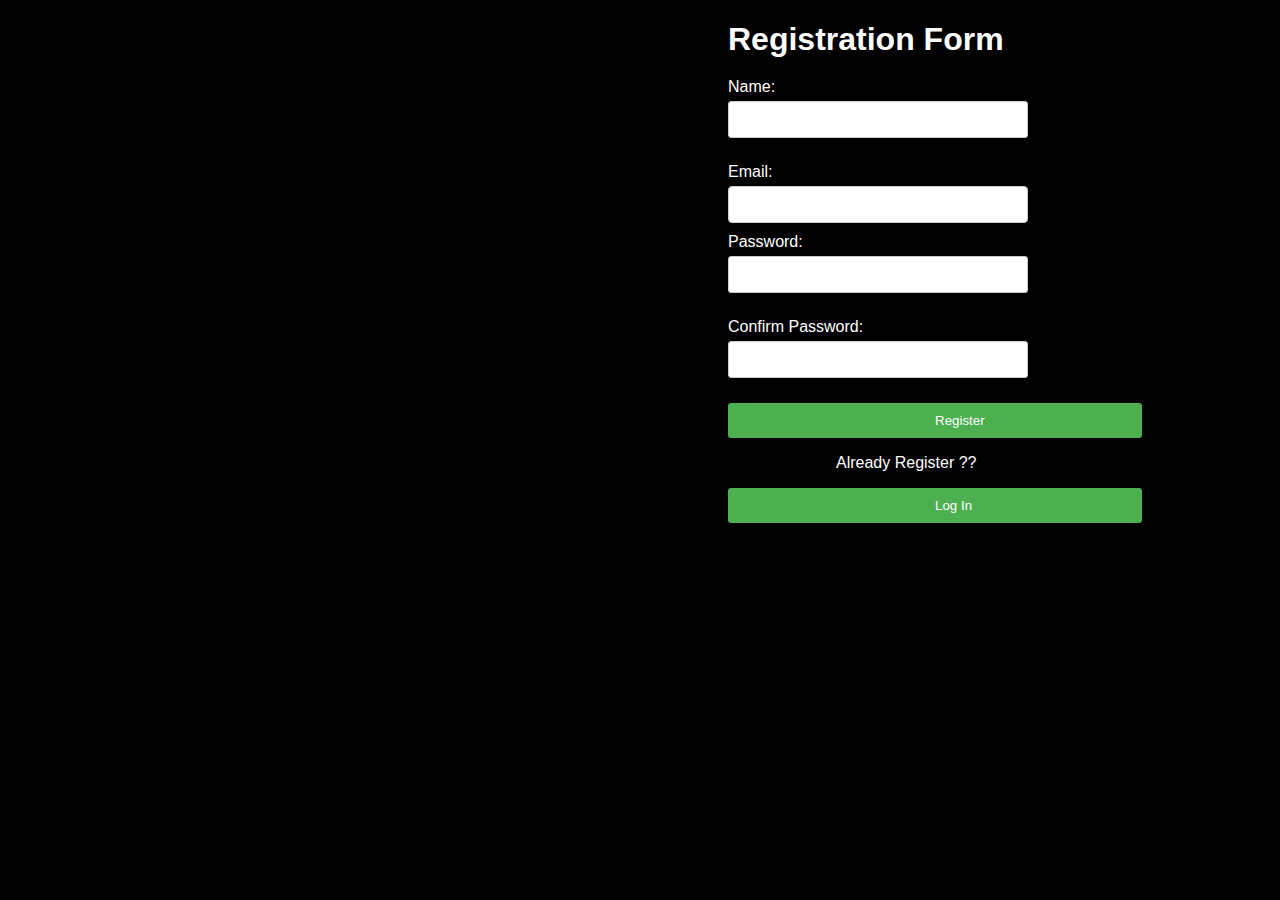
<file: index.html>
<!DOCTYPE html>
<html lang="en">
<head>
    <meta charset="UTF-8">
    <meta name="viewport" content="width=device-width, initial-scale=1.0">
    <title>Crunchy- blog</title>
<link rel="stylesheet" href="style.css">
</head>
<body>
    <div class="main">
    <div class="reg-form">
    <h1>Registration Form</h1>
</div>
    <form id="registration-form">
        <div class="form-group">
            <label for="name" class="name">Name:</label>
            <input type="text" id="name" name="name" required>
        </div>
        <div class="form-group">
            <label for="email" class="email">Email:</label>
            <input type="email" id="email" name="email" required>
        </div>
        <div class="form-group">
            <label for="password" class="password">Password:</label>
            <input type="password" id="password" name="password" required>
        </div>
        <div class="form-group">
            <label for="confirm-password" class="confirm password">Confirm Password:</label>
            <input type="password" id="confirm-password" name="confirm-password" required>
        </div>
        <button type="submit" class="reg"><a href="http://127.0.0.1:5500/login.html">Register</a>Register</button>
        <p class="register">Already Register ??</p>
        <button type="submit" class="reg"><a href="http://127.0.0.1:5500/login.html">Log In</a>Log In</button>
    </form>
</div>
    <script src="main.js"></script>
</body>
</html>
</file>
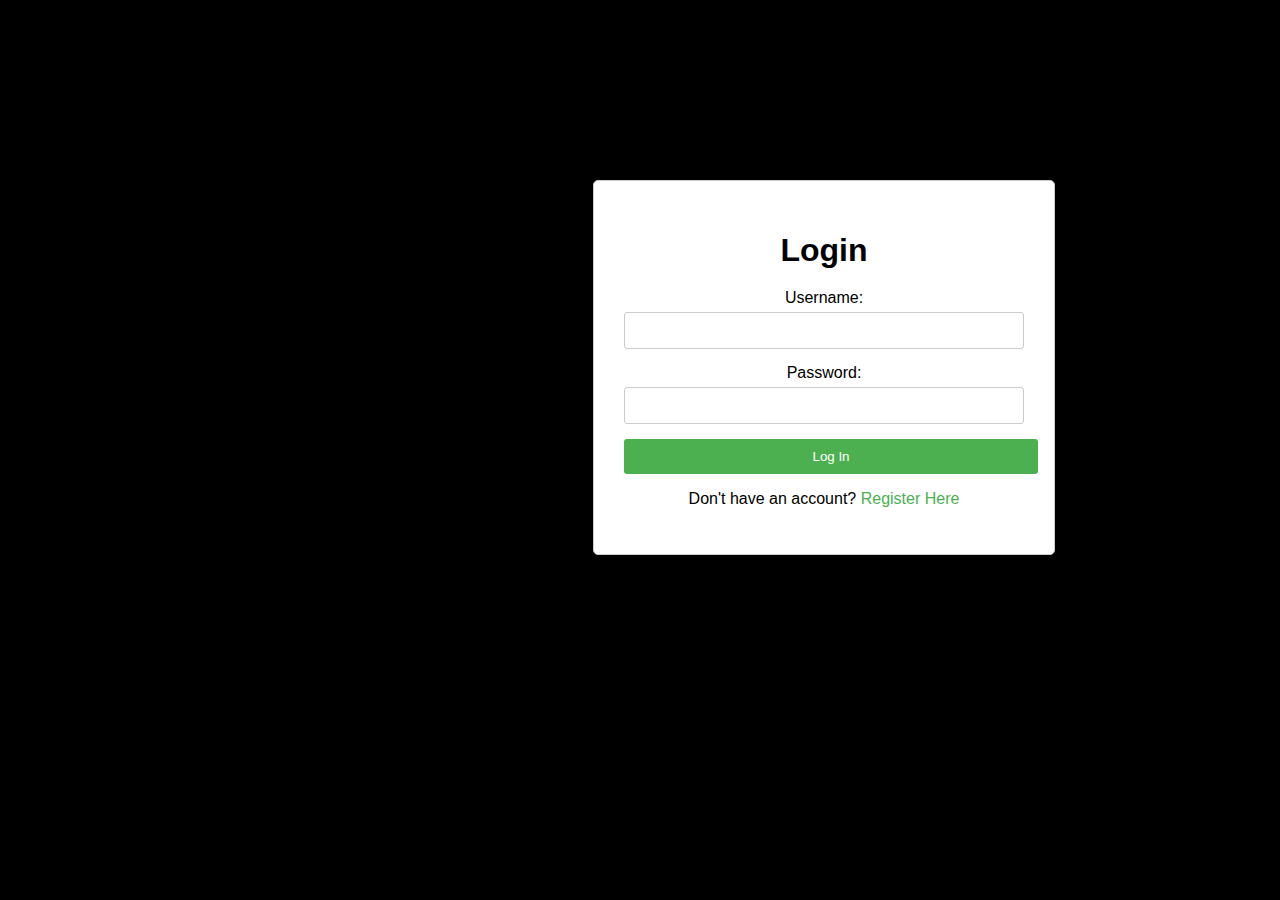
<file: login.html>
<!DOCTYPE html>
<html lang="en">
<head>
    <meta charset="UTF-8">
    <meta name="viewport" content="width=device-width, initial-scale=1.0">
    <title>login</title>
    <link rel="stylesheet" href="style.css">
</head>
<body>
    <div class="container">
        <h1>Login</h1>
        <form id="login-form">
            <label for="username">Username:</label>
            <input type="text" id="username" name="username" required>
            <label for="password">Password:</label>
            <input type="password" id="password" name="password" required>
            <button type="submit">Log In</button>
        </form>
        <p>Don't have an account? <a href="#">Register Here</a></p>
    </div>
    <script src="main.js"></script>
</body>
</html>
</file>
<file: style.css>
body {
    font-family: sans-serif;
    background: black;
    overflow: hidden; /* Hide scrollbars */
    width: 300px;  /* Set container width */
    height: 200px;
    /* background-image: url(bg.png); */
    /* background-image: repeat; */
  }

  .form-group {
    margin-bottom: 10px;    
    position: relative;
    left: 80vh;
  }

input[type="text"],
input[type="email"],
input[type="password"] {
    width: 100%;
    padding: 10px;
    border: 1px solid #ccc;
    border-radius: 4px;
    box-sizing: border-box;
}

  label {
    display: block;
    margin-bottom: 5px;
  }

  button {
    background-color: #4CAF50;
    color: white;
    padding: 10px 20px;
    border: none;
    border-radius: 3px;
    cursor: pointer;
    width: 46vh;
  }
  
  button:hover {
    background-color: #3e8e41;
}

.name{
    color: #fff;
}
.email{
    color: #fff;
}
.password{
    color: #fff;
}
.register{
    color: #fff;
    left: 92vh;
    position: relative;
}
.reg-form{
    position: relative;
    left: 80vh;
    color: #fff;
}
.reg{
    position: relative;
    left: 80vh;
}
.container {
    background-color: #fff;
    border: 1px solid #ccc;
    border-radius: 5px;
    padding: 30px;
    text-align: center;
    width: 400px;
    position: relative;
    left: 65vh;
    margin-top: 20vh;
}

h1 {
    margin-bottom: 20px;
}

label {
    display: block;
    margin-bottom: 5px;
}

input[type="text"], input[type="password"] {
    width: 100%;
    padding: 10px;
    border: 1px solid #ccc;
    border-radius: 3px;
    margin-bottom: 15px;
}

button {
    background-color: #4CAF50;
    color: white;
    padding: 10px 20px;
    border: none;
    border-radius: 3px;
    cursor: pointer;
}

button:hover {
    opacity: 0.8;
}

a {
    color: #4CAF50;
    text-decoration: none;
}
</file>
